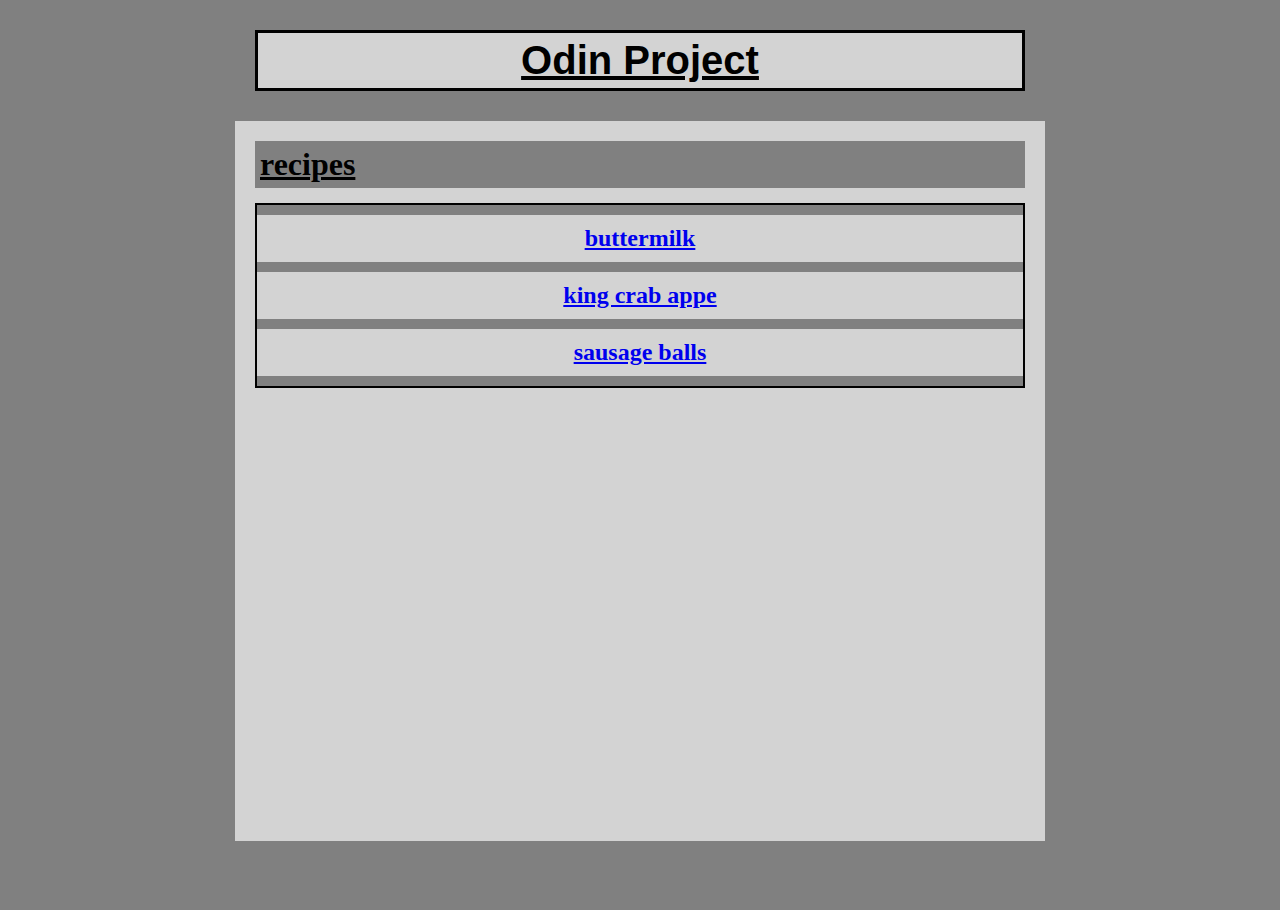
<file: index.html>
<!DOCTYPE html>
<html lang="en">
<head>
    <meta charset="UTF-8">
    <meta name="viewport" content="width=device-width, initial-scale=1.0">
    <title>Odin Recipes || The Odin Project</title>
    <link rel="stylesheet" href="style.css">
</head>
<body class="home-body">

    <div class="heading">
    <h1 class="title">Odin Project</h1>
    </div>


    <div class="links-section">
    <h2 class="links-title">recipes</h2>

    <ul class="links">
        <li><a href="./recipes/buttermilk_pancakes.html">buttermilk</a></li>
        <li><a href="./recipes/king_crab_appetizers.html">king crab appe</a></li>
        <li><a href="./recipes/sausage_balls.html">sausage balls</a></li>

    </ul>
    </div>

</body>
</html>
</file>
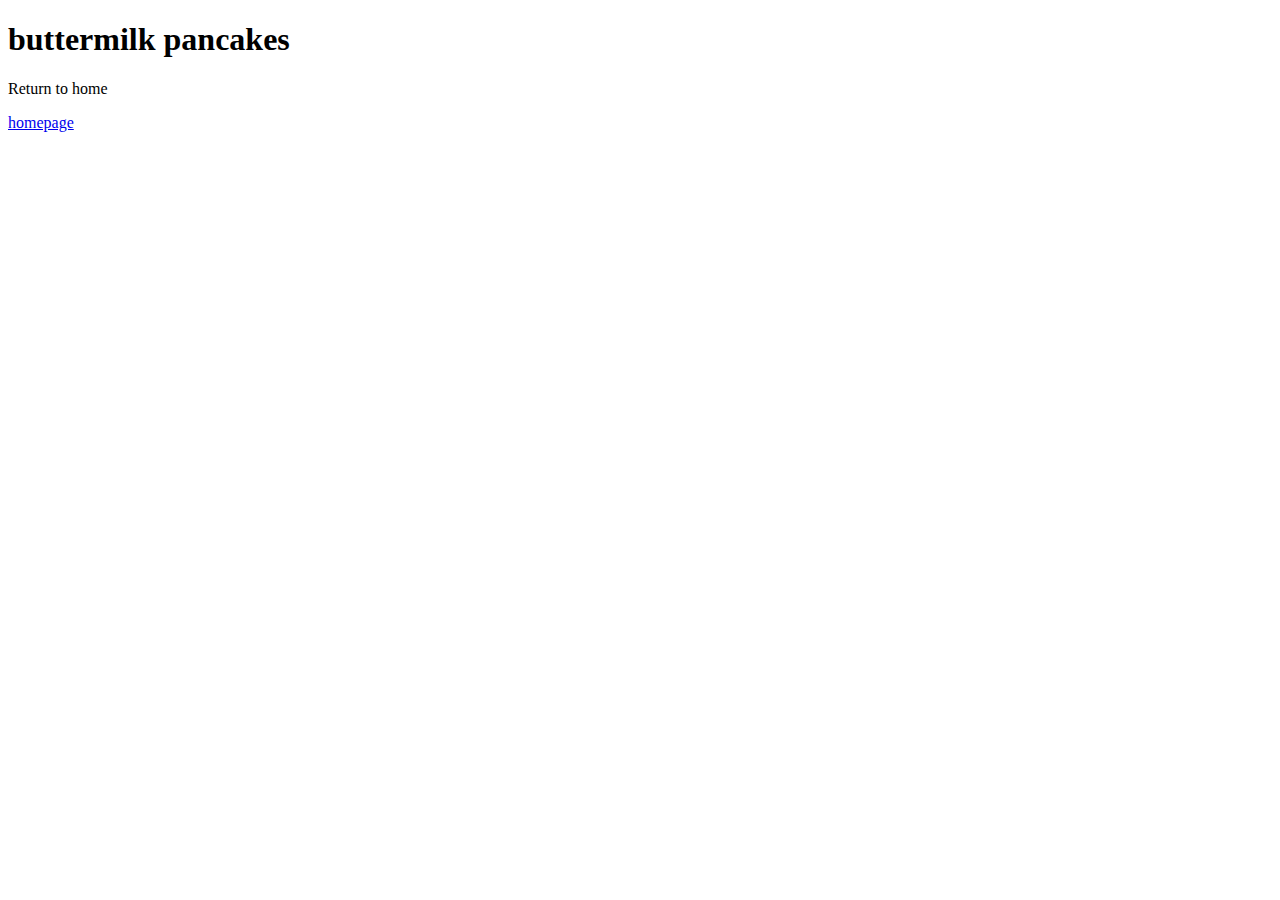
<file: recipes/buttermilk_pancakes.html>
<!DOCTYPE html>
<html lang="en">
<head>
    <meta charset="UTF-8">
    <meta name="viewport" content="width=device-width, initial-scale=1.0">
    <title>buttermilk pancakes</title>
</head>
<body>
    <h1>buttermilk pancakes</h1>

    <p>Return to home</p>
    <a href="../index.html">homepage</a>
</body>
</html>
</file>
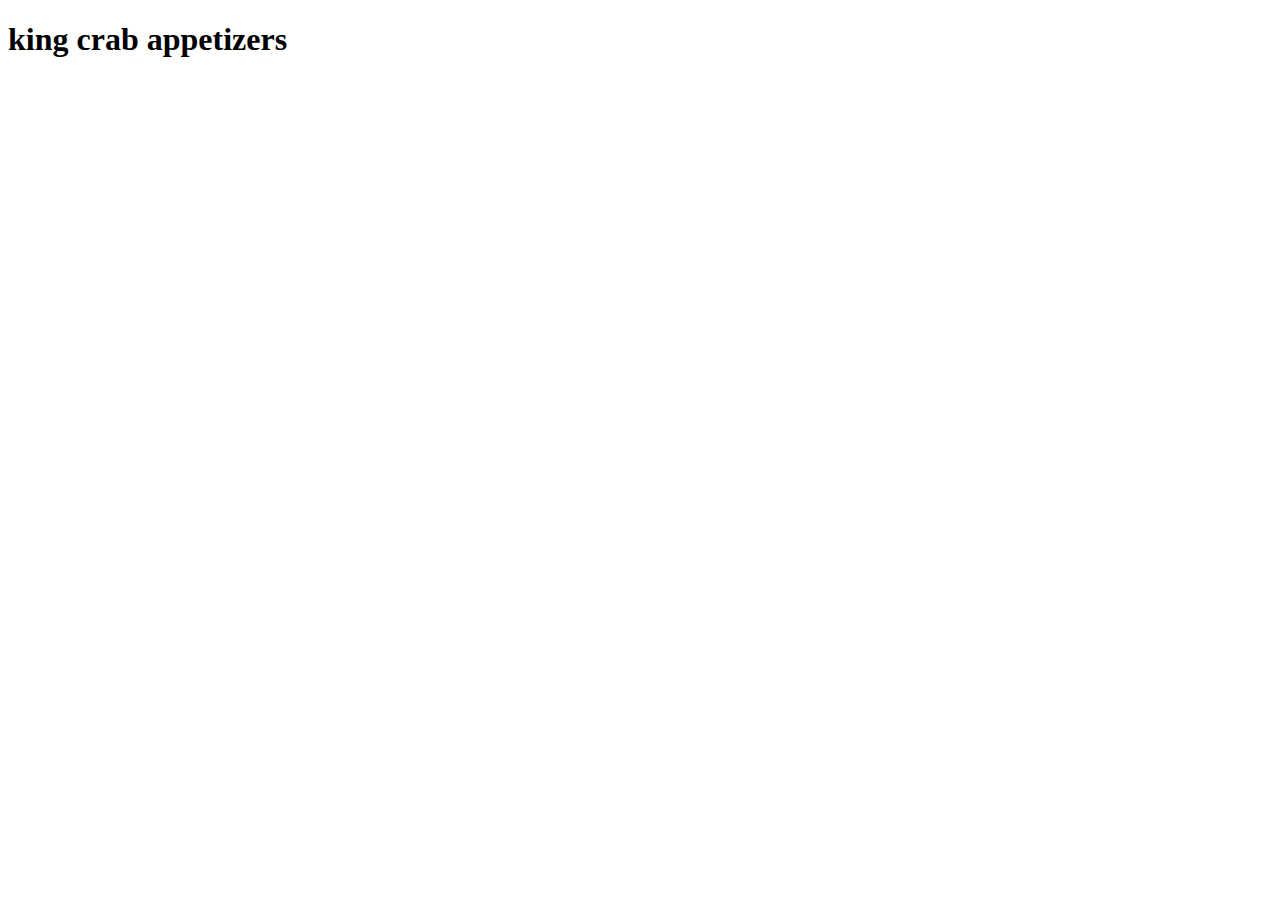
<file: recipes/king_crab_appetizers.html>
<!DOCTYPE html>
<html lang="en">
<head>
    <meta charset="UTF-8">
    <meta name="viewport" content="width=device-width, initial-scale=1.0">
    <title>king crab appetizers</title>
</head>
<body>
    <h1>king crab appetizers</h1>
</body>
</html>
</file>
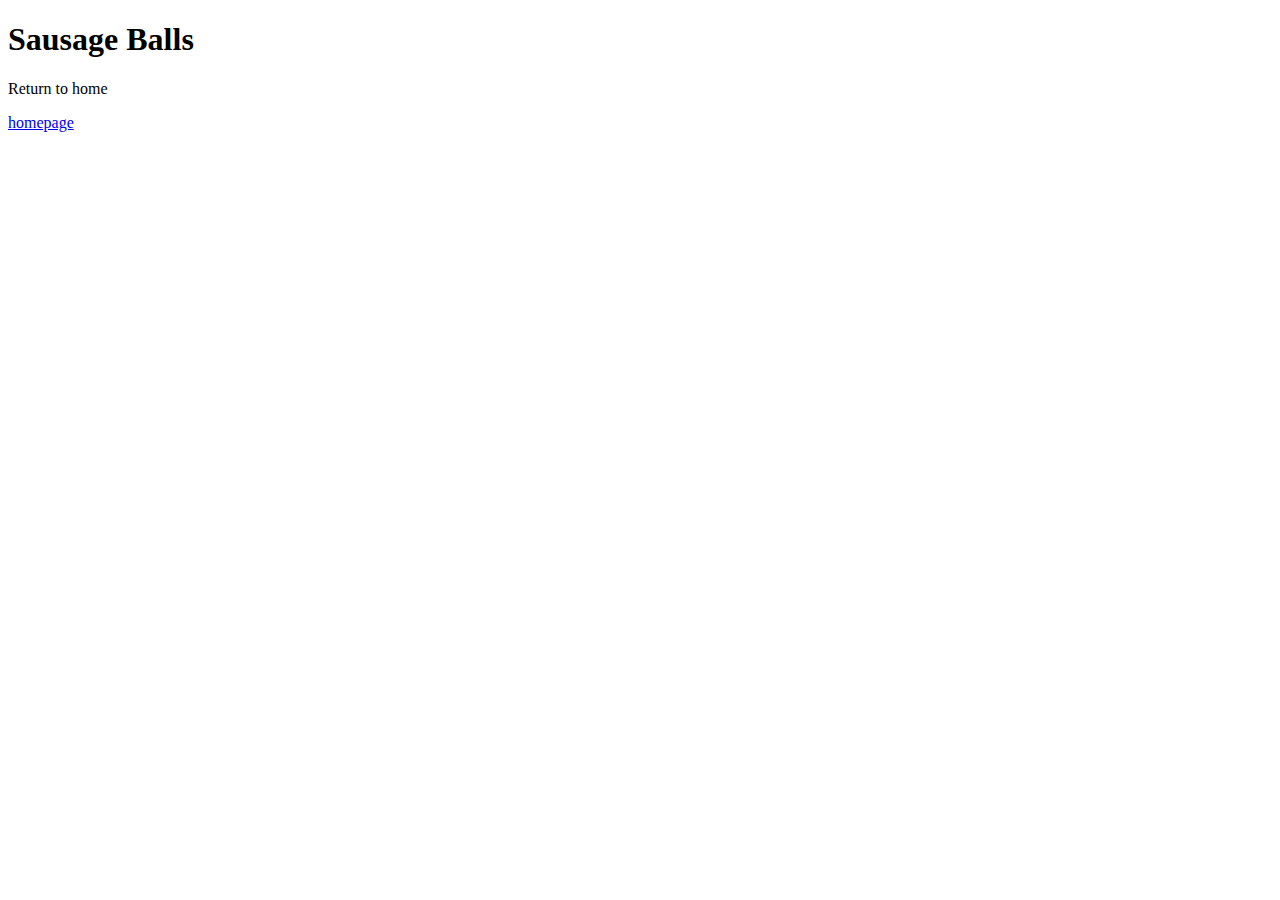
<file: recipes/sausage_balls.html>
<!DOCTYPE html>
<html lang="en">
<head>
    <meta charset="UTF-8">
    <meta name="viewport" content="width=device-width, initial-scale=1.0">
    <title>Sausage Balls</title>
</head>
<body>
    <h1>Sausage Balls</h1>

     <p>Return to home</p>
    <a href="../index.html">homepage</a>
</body>
</html>
</file>
<file: style.css>
*{
    box-sizing: border-box;
    padding: 0;
    margin: 0;
}


/* all pages */

body{

    background-color: gray;
}

body div{
    margin: 0 auto;
    background-color: lightgray;

    width: 90vh;

    margin-bottom: 10px;
    margin-top: 10px;
}

.heading{
    text-align: center;
    padding: 10px;
    background-color: gray;
}

.heading .title{
    margin: 10px;
    padding: 5px;
    background-color: lightgray;
    color: black;
    border: 3px solid black;



    font-size: 2.5rem;
    text-decoration: underline;
    font-family: 'Lucida Sans', 'Lucida Sans Regular', 'Lucida Grande', 'Lucida Sans Unicode', Geneva, Verdana, sans-serif;
}

/* index.html (homepage) */

.home-body{
    height: 100vh;
    overflow: hidden;
}

.links-section{
    padding: 20px;
    height: 80vh;

}

.links-title{
    background-color: gray;
    padding: 5px;
    margin-bottom: 15px;
    font-size: 2rem;
    text-decoration: underline;
}

.links{
    list-style: none;
    border: 2px double black;
    text-align: center;
    background-color: gray;

}


.links li {
    background-color: lightgray;
    margin-top: 10px;
    margin-bottom: 10px;

    padding: 10px;
    font-weight: bold;
    font-size: 1.5rem;

}

/* recipe pages */

.recipe-content img{

    width: 100%;
    height: auto;
    object-fit: cover;
}

.recipe-content .recipe-content-desc h2{
    text-decoration: underline;
    font-size: 2rem;
    color: black;
    background-color: gray;
    
}
.recipe-content .recipe-content-desc p{

    font-size: 18px;
    background-color: gray;
    padding: 10px;
    color: white;
}

.section{
    padding: 20px;

}

.home-link{
    text-align: center;
    background-color: lightgray;
    width: 90vh;
    margin: 0 auto;
    margin-bottom: 20px;
}
</file>
